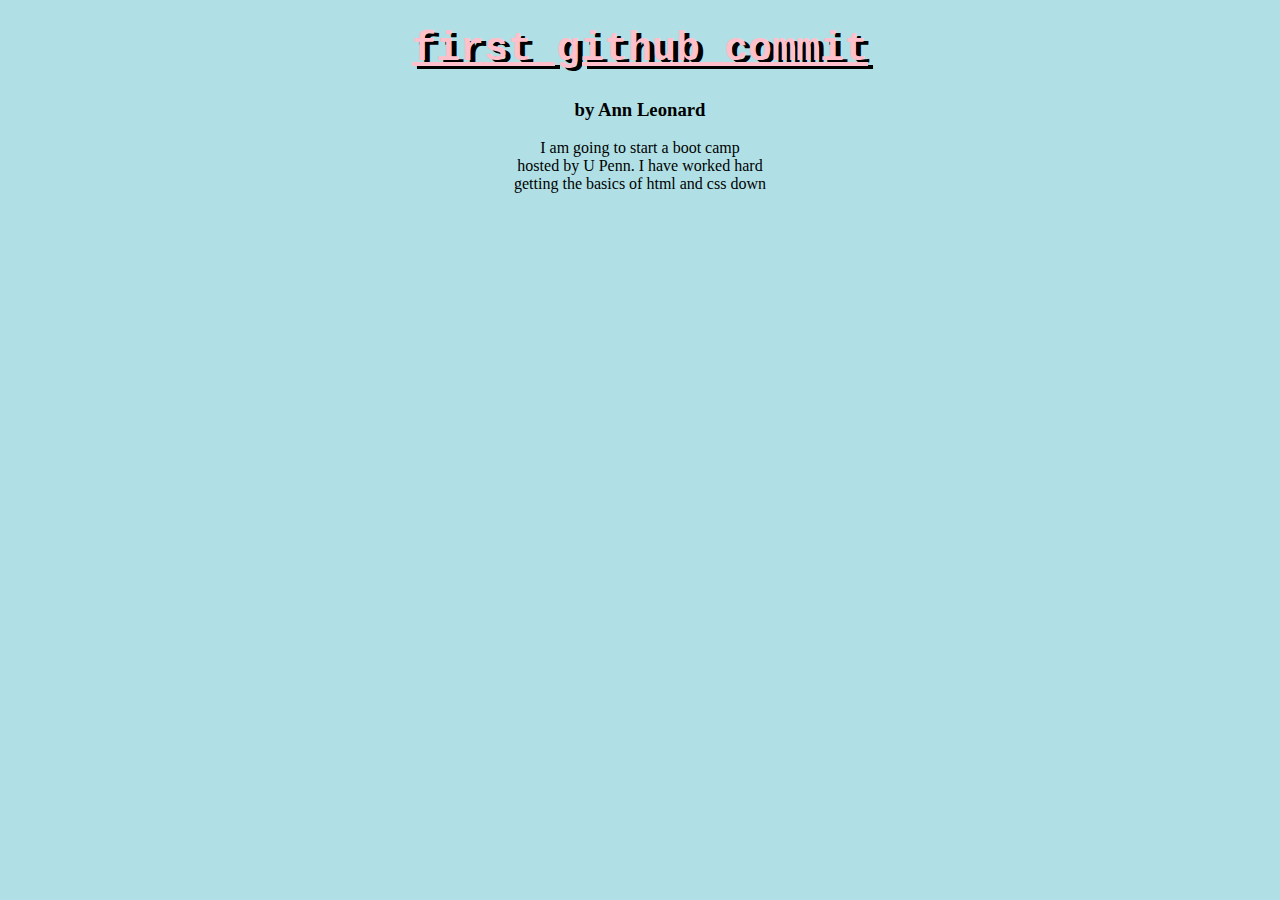
<file: pre-bootcamp/index.html>
<!Doctype html>
<head>
	<link rel='stylesheet' type='text/css' href="styles.css">
	<title>my first website</title>
</head>
<body>
	<h1>first github commit</h1>
	<h3>by Ann Leonard</h3>
	<p>I am going to start a boot camp<br>
		hosted by U Penn. I have worked hard <br>
		getting the basics of html and css down <br>
	</p>
</body>
</file>
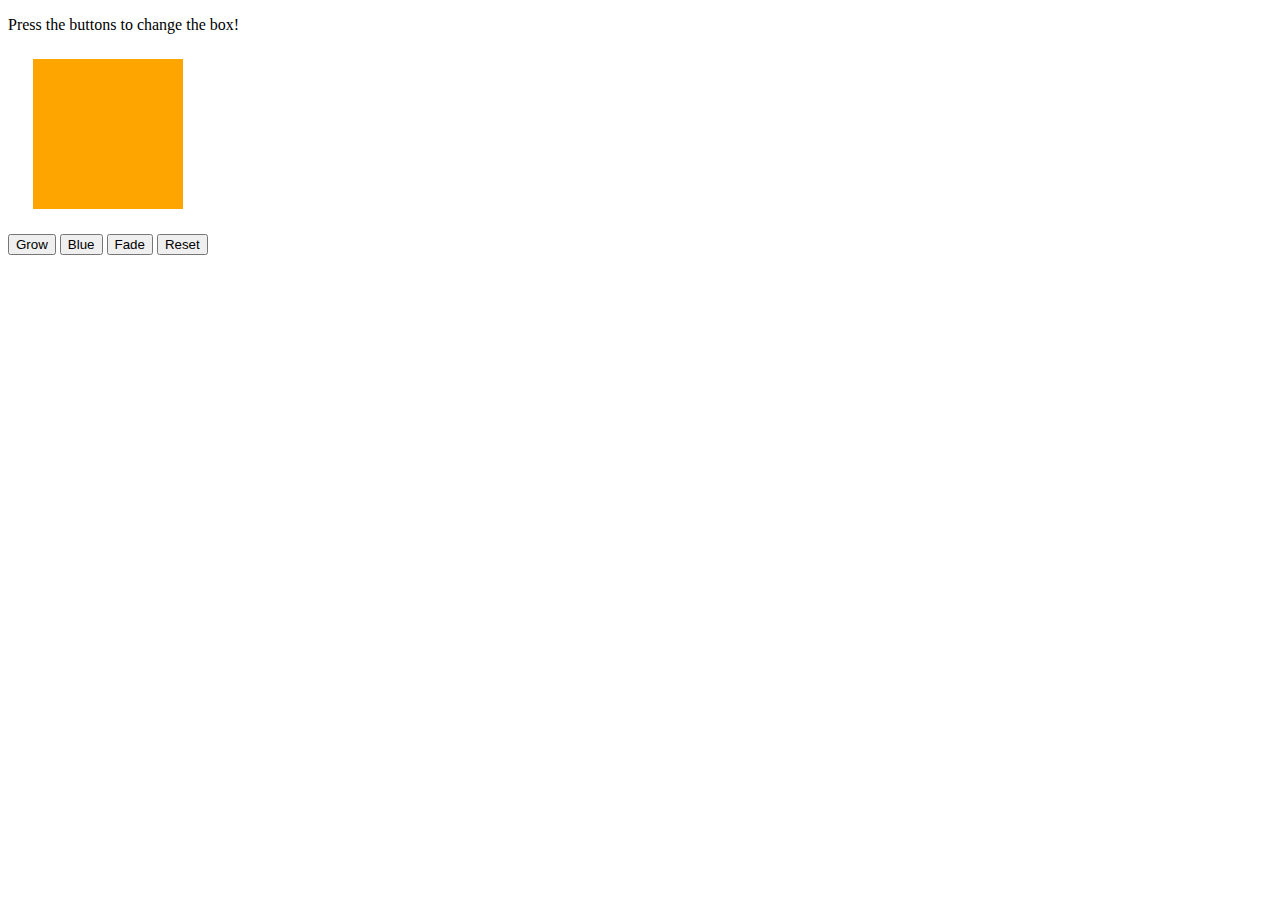
<file: PREWORK_AOL/module10/index.html>
<!DOCTYPE html>
<html>
<head>
    <title>Jiggle Into JavaScript</title>
    <!-- <script type="text/javascript" src="https://cdnjs.cloudflare.com/ajax/libs/jquery/3.1.0/jquery.min.js"></script> -->
</head>
<body>

    <p>Press the buttons to change the box!</p>

    <div id="box" style="height:150px; width:150px; background-color:orange; margin:25px"></div>

    <button id="button1">Grow</button>
    <button id="button2">Blue</button>
    <button id="button3">Fade</button>
    <button id="button4">Reset</button>

    <script type="text/javascript" src="javascript.js"></script>

</body>
</html>
</file>
<file: pre-bootcamp/styles.css>
body {
background-color: PowderBlue;
text-align: center;
}

h1 {
color: Pink;
text-shadow: 5px 3px black;
text-decoration: underline;
font-size:  2.5em;
font-family: "Courier New", Courier, monospace;

}





h3 {


}
</file>
